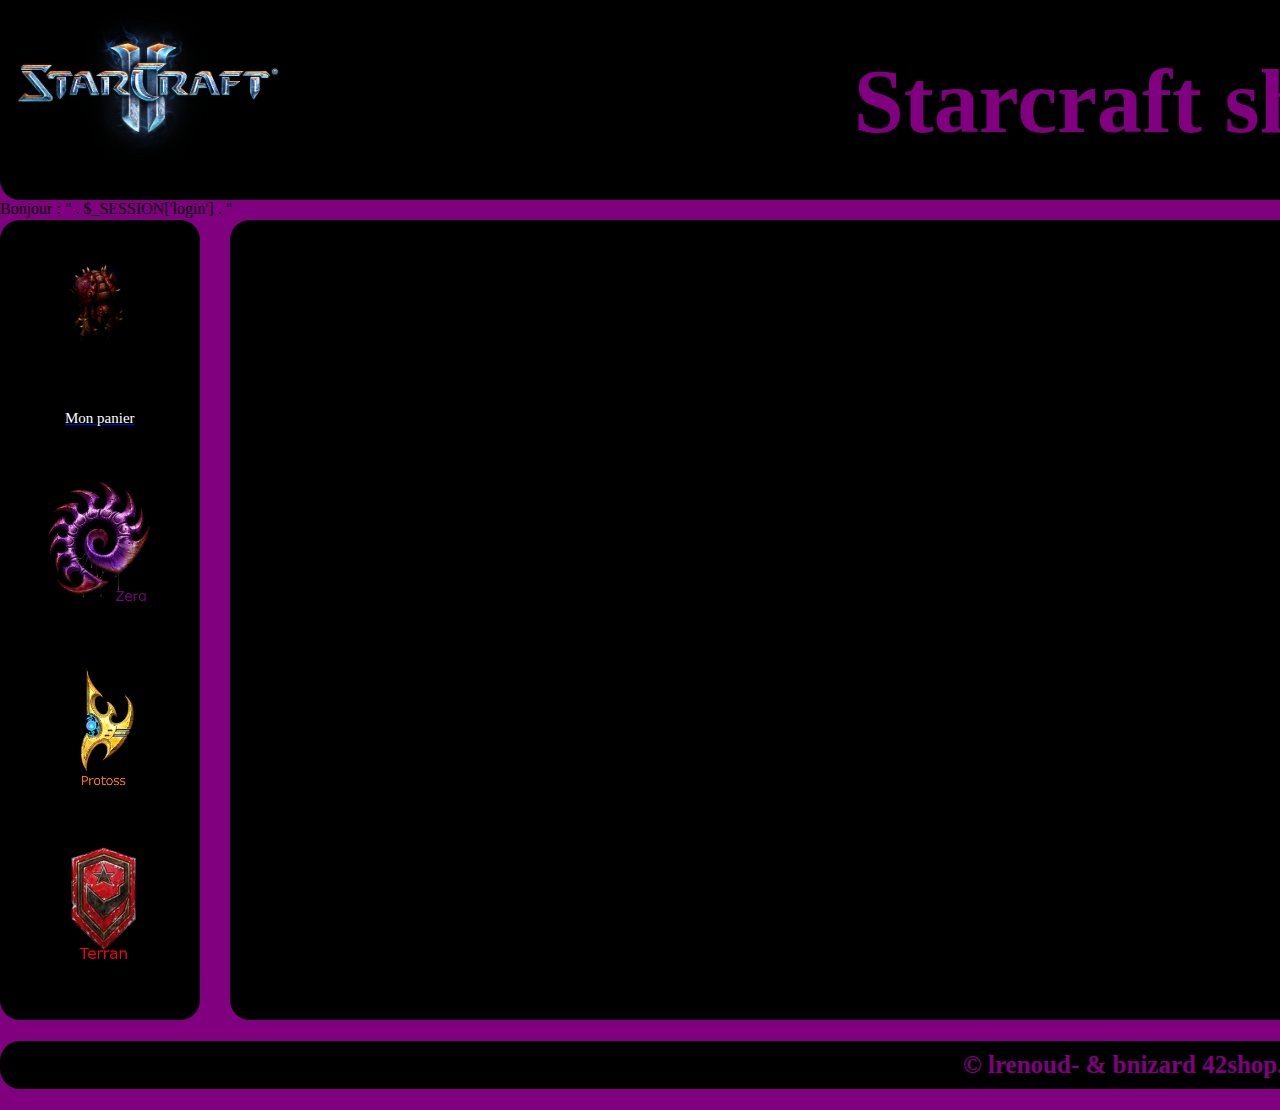
<file: index.html>
<!doctype html>
<html>
	<head>
		<meta charset="utf-8">
		<title>Starcraft shop.com</title>
		<link rel="stylesheet" type="text/css" href="style.css">
	</head>
	<body>
		<header>
			<div id="div_logo"><a href="index.php"><img id="logo" src="../img/42.jpg" title="logo" alt="logo" /></a></div>
			<div id="title"><h1>Starcraft shop.com</h1></div>
			<div id="div_client" ><a href="inscription/inscription.php"><img id="client" src="../img/client.png" title="client" alt="client"></a></div>
			<?php
				session_start();
				if (isset($_SESSION['login']))
					echo "<p>Bonjour : " . $_SESSION['login'] . "</p>\n";
			?>
		</header>
		<section>
			<div id="menus_left">
				<div id="panier" ><a href="panier/panier.php"><img id="size_panier"src="../img/panier.gif" title="panier" alt="panier" ><p id="p_panier" >Mon panier</p></a></div>
				<div class="vet" ><a href="chemise/chemises.php"><img id="size_vet" src="../img/vet.png" title="chemises" alt="chemises" ></a></div>
				<div class="vet" ><a href="pantalon/pantalon.php"><img id="size_pant" src="../img/pant.png" title="pantalon" alt="pantalon" ></a></div>
				<div class="vet" ><a href="chaussures/chaussures.php"><img id="size_shoes" src="../img/chaussure.png" title="chaussure" alt="chaussure" ></a></div>
			</div>
			<div id="menus_center">
			</div>
		</section>
		<footer>
			<div>
				<h2>&copy; lrenoud- &amp; bnizard 42shop.com</h2>
			</div>
		</footer>
	</body>
</html>
</file>
<file: style.css>
body
{
	background-color: purple;
	width: 90%;
	min-width: 2291px;
	margin: auto;
}

/*
**header
*/
header
{
	width: 100%;
	height: 200px;
	background: black;
	border-radius: 20px;
}

h1
{
	color: purple;
	font-size: 90px;
	text-align: center;
	margin-top: 50px;
	padding: 0;
}

#title
{
	display: inline-block;
	height: 200px;
	width: 80%;
	vertical-align: top;
}

#div_logo
{
	display: inline-block;
	height: 200px;
	width: 300px;

}

#logo
{
	width: 300px;
}

#div_client
{
	vertical-align: top;
	height: 200px;
	width: 150px;
	display: inline-block;
	text-align: center;
}

#client
{
	margin-top: 35px;
	border: 1px solid white;
	height: 130px;
}

/*
**Menus_left
*/
#menus_left
{
	float: left;
	width: 200px;
	height: 800px;
	border-radius: 20px;
	background: black;
}

#panier
{
	margin-top: 25px;
	margin-left: 20px;
}

#size_panier{width: 155px;}

#size_vet{height: 95%;}

.vet
{
	height: 17%;
	margin-left: 39px;
	margin-top: 45px;
}

#size_pant
{width: 135px;}

#size_shoes{height: 95%;}

#p_panier
{
	padding-left: 45px;
	font-size: 15px;
	text-decoration: none;
	color: white;
}

/*
**
*/
#menus_center
{
	margin-top: 20px;
	height: 800px;
	margin-left: 230px;
	background: black;
	border-radius: 20px;
}

/*
**footer
*/
footer
{
	margin-top: 15px;
	background: black;
	border-radius: 20px;
}


h2
{
	font-size: 25px;
	text-align: center;
	padding-top: 10px;
	padding-bottom: 10px;
	color: purple;
}
</file>
